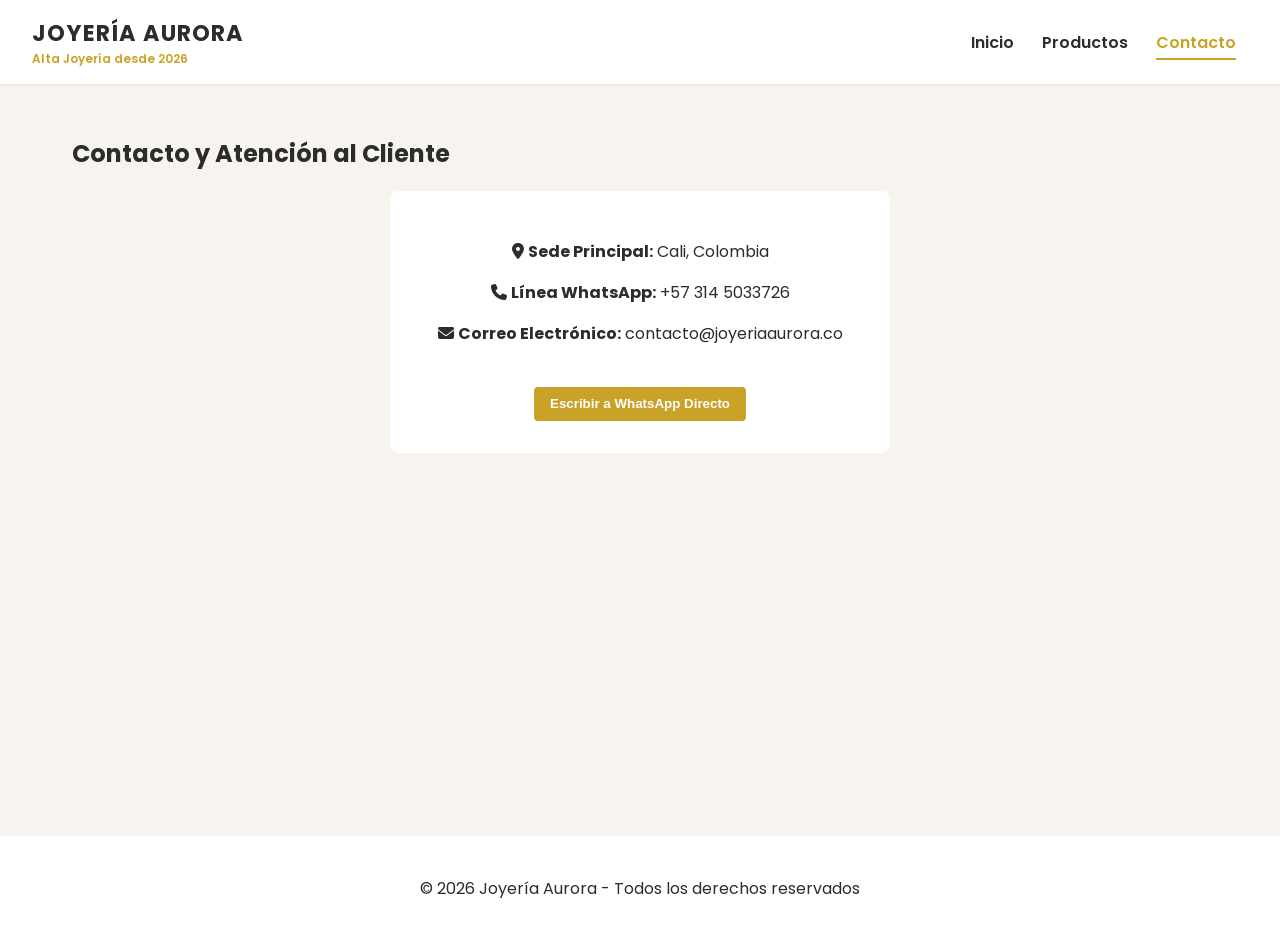
<file: contacto.html>
<!DOCTYPE html>
<html lang="es">
<head>
  <meta charset="UTF-8">
  <meta name="viewport" content="width=device-width, initial-scale=1.0">
  <title>Contacto - Joyería Aurora</title>
  <link rel="stylesheet" href="css/styles.css">
  <link rel="stylesheet" href="https://cdnjs.cloudflare.com/ajax/libs/font-awesome/6.4.0/css/all.min.css">
</head>
<body>

  <header class="header">
    <div class="brand">
      <h1 class="brand-title">JOYERÍA AURORA</h1>
      <span class="brand-sub">Alta Joyería desde 2026</span>
    </div>
    <nav class="nav-menu">
      <a href="index.html">Inicio</a>
      <a href="productos.html">Productos</a>
      <a href="contacto.html" class="active">Contacto</a>
    </nav>
  </header>

  <main class="container">
    <h2>Contacto y Atención al Cliente</h2>
    <div class="contact-card">
      <p><i class="fa-solid fa-location-dot"></i> <strong>Sede Principal:</strong> Cali, Colombia</p>
      <p><i class="fa-solid fa-phone"></i> <strong>Línea WhatsApp:</strong> +57 314 5033726</p>
      <p><i class="fa-solid fa-envelope"></i> <strong>Correo Electrónico:</strong> contacto@joyeriaaurora.co</p>
      <br>
      <button class="btn-primary" onclick="window.open('https://wa.me/573145033726', '_blank')">
        Escribir a WhatsApp Directo
      </button>
    </div>
  </main>

  <footer class="footer">
    <p>&copy; 2026 Joyería Aurora - Todos los derechos reservados</p>
  </footer>

</body>
</html>
</file>
<file: css/styles.css>
@import url('https://fonts.googleapis.com/css2?family=Poppins:wght@300;400;600;700&display=swap');

:root {
  --bg-color: #F7F4EF;
  --accent-gold: #C9A227;
  --gold-hover: #A6821A;
  --text-dark: #2C2C2C;
  --card-bg: #FFFFFF;
  --border-color: #E0E0E0;
}

* { box-sizing: border-box; }

body {
  margin: 0;
  padding: 0;
  font-family: 'Poppins', sans-serif;
  background-color: var(--bg-color);
  color: var(--text-dark);
}

.header {
  background-color: #FFFFFF;
  padding: 1rem 2rem;
  display: flex;
  justify-content: space-between;
  align-items: center;
  box-shadow: 0 2px 4px rgba(0,0,0,0.05);
  position: sticky;
  top: 0;
  z-index: 100;
}

.brand-title {
  font-size: 1.4rem;
  font-weight: 700;
  margin: 0;
  letter-spacing: 1px;
}

.brand-sub {
  font-size: 0.75rem;
  color: var(--accent-gold);
  font-weight: 600;
  display: block;
}

.nav-menu a {
  margin: 0 12px;
  text-decoration: none;
  color: var(--text-dark);
  font-weight: 600;
  padding-bottom: 4px;
  cursor: pointer;
}

.nav-menu a.active {
  border-bottom: 2px solid var(--accent-gold);
  color: var(--accent-gold);
}

.header-actions {
  display: flex;
  align-items: center;
  gap: 1rem;
}

.search-bar {
  padding: 0.5rem 1rem;
  width: 220px;
  border: 1px solid var(--border-color);
  border-radius: 20px;
  outline: none;
}

.cart-icon-btn {
  background: none;
  border: none;
  font-size: 1.4rem;
  color: var(--text-dark);
  cursor: pointer;
  position: relative;
}

.cart-count {
  position: absolute;
  top: -6px;
  right: -10px;
  background-color: var(--accent-gold);
  color: white;
  border-radius: 50%;
  padding: 2px 6px;
  font-size: 0.7rem;
  font-weight: bold;
}

.container {
  padding: 2rem;
  max-width: 1200px;
  margin: 0 auto;
  min-height: 80vh;
}

/* Control estricto de visibilidad SPA */
.content-section {
  display: none !important;
}

.content-section.active {
  display: block !important;
}

/* HERO INICIO */
.hero-banner {
  background: linear-gradient(rgba(0,0,0,0.4), rgba(0,0,0,0.4)), url('https://images.unsplash.com/photo-1515562141207-7a88fb7ce338?w=1200&auto=format&fit=crop');
  background-size: cover;
  background-position: center;
  color: white;
  padding: 4rem 2rem;
  border-radius: 8px;
  text-align: center;
  margin-bottom: 2rem;
}

.about-us {
  background: white;
  padding: 2rem;
  border-radius: 8px;
  text-align: center;
  margin-bottom: 2rem;
  box-shadow: 0 2px 4px rgba(0,0,0,0.03);
}

.featured-categories {
  display: grid;
  grid-template-columns: repeat(auto-fit, minmax(200px, 1fr));
  gap: 1.5rem;
}

.feat-card {
  background: white;
  border-radius: 8px;
  overflow: hidden;
  text-align: center;
  cursor: pointer;
  transition: transform 0.2s;
  box-shadow: 0 2px 6px rgba(0,0,0,0.05);
}

.feat-card:hover { transform: translateY(-5px); }

.feat-card img { 
  width: 100%; 
  height: 180px; 
  object-fit: cover; 
  display: block;
}

.feat-card h4 { margin: 1rem 0; color: var(--text-dark); }

/* GRID DE PRODUCTOS */
.products-grid {
  display: grid;
  grid-template-columns: repeat(auto-fill, minmax(230px, 1fr));
  gap: 1.5rem;
}

.product-card {
  background-color: var(--card-bg);
  border-radius: 8px;
  padding: 1.2rem;
  text-align: center;
  box-shadow: 0 4px 6px rgba(0,0,0,0.04);
  display: flex;
  flex-direction: column;
  justify-content: space-between;
}

.product-card img {
  width: 100%;
  height: 180px;
  object-fit: cover;
  border-radius: 6px;
  cursor: pointer;
}

.badge {
  display: inline-block;
  padding: 0.2rem 0.5rem;
  border-radius: 4px;
  font-size: 0.75rem;
  font-weight: 600;
  margin: 0.5rem auto;
}

.badge.disponible { background-color: #D4EDDA; color: #155724; }
.badge.stock-bajo { background-color: #FFF3CD; color: #856404; }

.btn-buy, .btn-primary {
  background-color: var(--accent-gold);
  color: #FFFFFF;
  border: none;
  padding: 0.6rem 1rem;
  border-radius: 4px;
  cursor: pointer;
  font-weight: 600;
  transition: background 0.2s;
}

.btn-buy:hover, .btn-primary:hover { background-color: var(--gold-hover); }

/* FILTROS */
.filter-layout { display: flex; gap: 2rem; flex-wrap: wrap; }
.filter-sidebar { width: 250px; background: white; padding: 1.5rem; border-radius: 8px; height: fit-content; }
.filter-results { flex: 1; min-width: 300px; }
.filter-group { margin-bottom: 1rem; }
.filter-group label { display: block; font-size: 0.85rem; font-weight: 600; margin-bottom: 0.4rem; }
.filter-select { width: 100%; padding: 0.5rem; border-radius: 4px; border: 1px solid var(--border-color); }

/* CARRITO DRAWER */
.cart-drawer-overlay {
  position: fixed; top: 0; left: 0; width: 100%; height: 100%;
  background: rgba(0,0,0,0.5); display: none; z-index: 200;
}
.cart-drawer {
  position: fixed; top: 0; right: -400px; width: 380px; height: 100%;
  background: white; z-index: 201; transition: right 0.3s ease;
  display: flex; flex-direction: column; padding: 1.5rem;
}
.cart-drawer.open { right: 0; }
.cart-drawer-overlay.open { display: block; }
.cart-header { display: flex; justify-content: space-between; align-items: center; border-bottom: 1px solid #eee; padding-bottom: 1rem; }
.cart-close { background: none; border: none; font-size: 1.5rem; cursor: pointer; }
.cart-items { flex: 1; overflow-y: auto; padding: 1rem 0; }
.cart-item { display: flex; gap: 1rem; align-items: center; margin-bottom: 1rem; border-bottom: 1px solid #f5f5f5; padding-bottom: 0.5rem; }
.cart-item img { width: 50px; height: 50px; object-fit: cover; border-radius: 4px; }
.cart-item-info { flex: 1; }
.cart-item-title { font-size: 0.85rem; margin: 0; font-weight: 600; }
.cart-item-price { font-size: 0.8rem; color: #666; }
.cart-footer { border-top: 1px solid #eee; padding-top: 1rem; }
.cart-total-row { display: flex; justify-content: space-between; font-size: 1.1rem; margin-bottom: 1rem; }

/* MODALES */
.modal-overlay {
  position: fixed; top: 0; left: 0; width: 100%; height: 100%;
  background: rgba(0,0,0,0.6); display: none; justify-content: center; align-items: center; z-index: 300;
}
.modal-overlay.open { display: flex; }
.modal-content { background: white; padding: 2rem; border-radius: 8px; max-width: 500px; width: 90%; position: relative; }
.modal-close { position: absolute; top: 10px; right: 15px; border: none; background: none; font-size: 1.5rem; cursor: pointer; }

.form-group { margin-bottom: 1rem; text-align: left; }
.form-group label { display: block; font-size: 0.85rem; font-weight: 600; margin-bottom: 0.3rem; }
.form-input { width: 100%; padding: 0.6rem; border: 1px solid var(--border-color); border-radius: 4px; }

.contact-card { background: white; padding: 2rem; border-radius: 8px; max-width: 500px; margin: 0 auto; text-align: center; }
.footer { text-align: center; padding: 1.5rem; background-color: #FFFFFF; margin-top: 2rem; }
</file>
